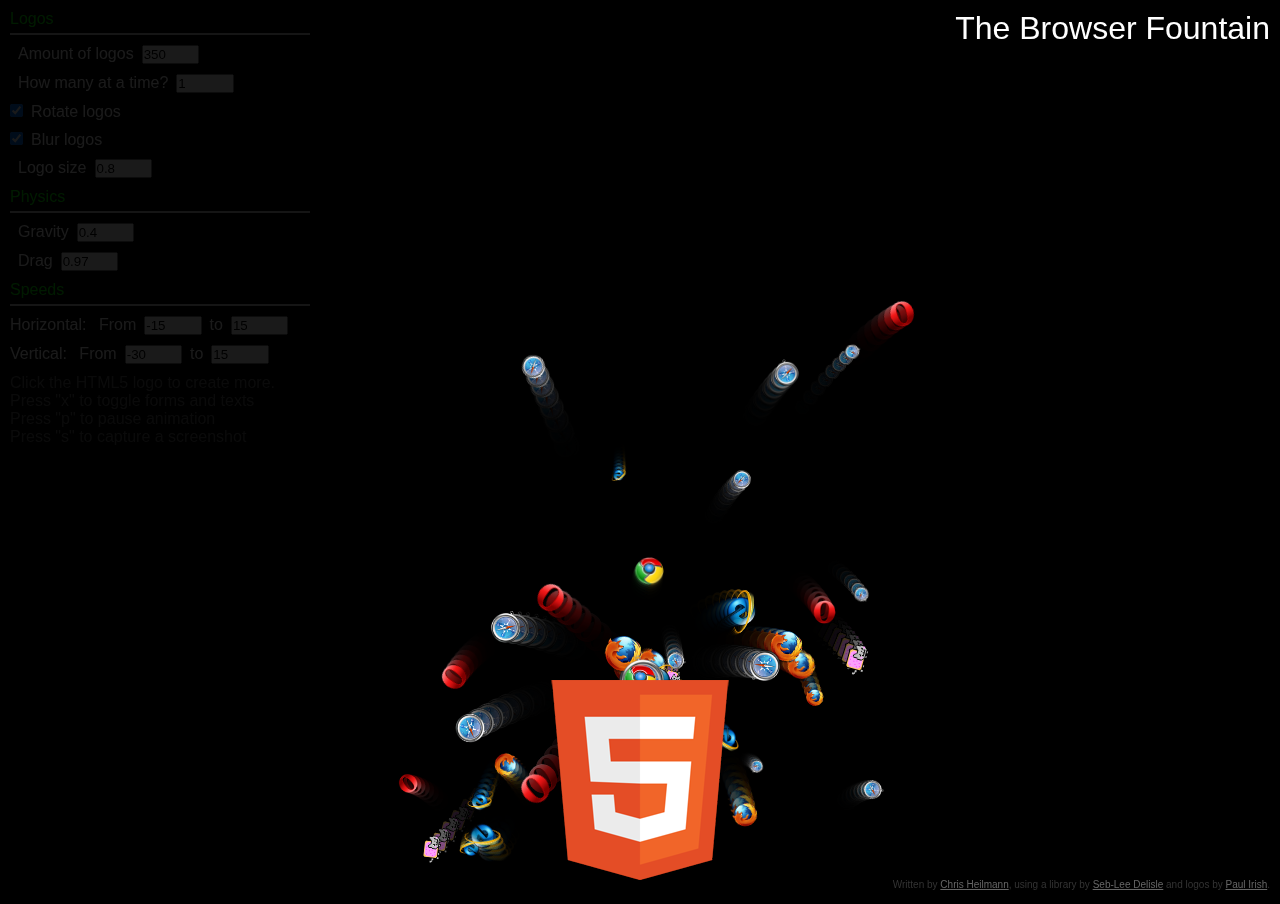
<file: browser-fountain_1314288268_demo_package/index.html>
<!DOCTYPE html>
<html lang="en">
<meta charset="utf-8">
<head>
<title>The browser fountain</title>
<link rel="stylesheet" href="css/browserfountain.css" type="text/css">
</head>
<body>
  <header><h1>The Browser Fountain</h1></header>
  <section></section>
  <canvas><figure><img src="img/browserfountain.jpg" alt="screenshot of the browser fountain in action"><figcaption>This is a demo showing off how easy it is to write particle systems with HTML5 canvas.</figcaption></figure></canvas>
  <footer>
      <p>Written by 
        <a href="http://twitter.com/codepo8">Chris Heilmann</a>, using a library by <a href="http://twitter.com/seb_ly">Seb-Lee Delisle</a> and logos by <a href="http://twitter.com/paul_irish">Paul Irish</a>.
      </p>
  </footer>
  <script src="js/ImageParticle.js"></script> 
  <script src="js/canvas2image.js"></script>
  <script src="js/browserfountain.js"></script>

</body>
</html>
</file>
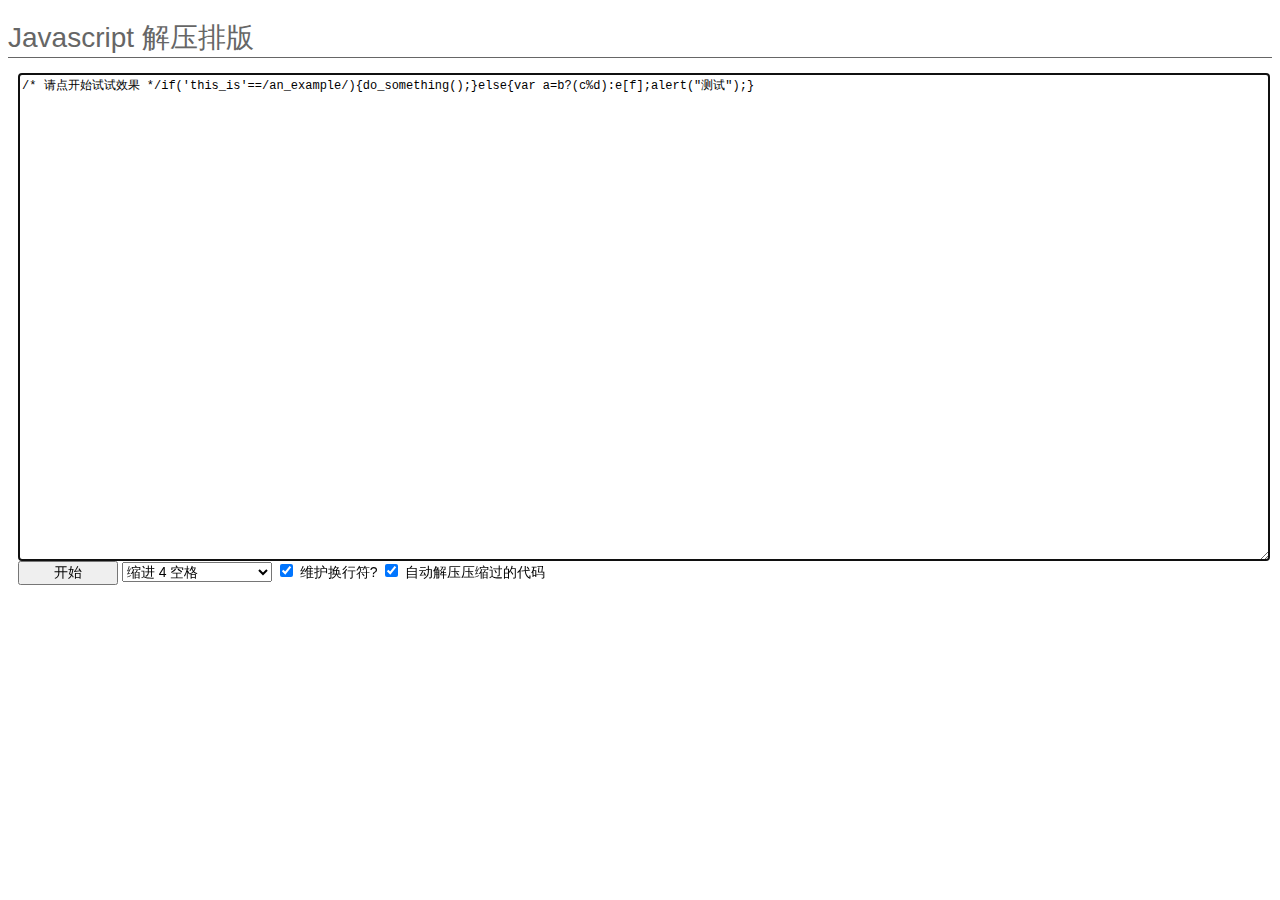
<file: JSBeautifier/index.htm>
﻿<!DOCTYPE HTML PUBLIC "-//W3C//DTD HTML 4.01 Transitional//EN" "http://www.w3c.org/TR/1999/REC-html401-19991224/loose.dtd">
<HTML lang=en 
xml:lang="en" xmlns="http://www.w3.org/1999/xhtml">
<head>
<TITLE>Javascript 解压排版</TITLE>
<META content="text/html; charset=utf-8" http-equiv=Content-Type>
<script type=text/javascript>
function add_onload_function(fn)
{
    var oe=window.onload;
    window.onload = function() { if (oe) oe(); fn(); }
}
add_onload_function(function() {
    var c = document.forms[0].content;
    c && c.setselectionRange && c.setselectionRange(0, 0);
    c && c.focus && c.focus();
});

function starts_with(str, what)
{
	return str.substr(0, what.length) === what;
}

function trim_leading_comments(str)
{
    // very basic. doesn't support /* ... */
    str = str.replace(/^(\s*\/\/[^\n]*\n)+/, '');
    str = str.replace(/^\s+/, '');
    return str;
}

function unpacker_filter(source)
{

	if (document.getElementById('detect-packers').checked) {

        stripped_source = trim_leading_comments(source);
        //alert(stripped_source);

		if (starts_with(stripped_source.toLowerCase().replace(/ +/g, ''), 'eval(function(p,a,c,k')) {
			try {
				eval('var unpacked_source = ' + stripped_source.substring(4) + ';')
				return unpacker_filter(unpacked_source);
			} catch (error) {
				source = '// jsbeautifier: unpacking failed\n' + source;
			}
		}
	}
	return source;

}


function do_js_beautify()
{
    document.getElementById('beautify').disabled = true;
    var js_source = document.getElementById('content').value.replace(/^\s+/, '');
    var indent_size = document.getElementById('tabsize').value;
    var indent_char = ' ';
    var preserve_newlines = document.getElementById('preserve-newlines').checked;

    if (indent_size == 1) {
        indent_char = '\t';
    }


    if (js_source && js_source[0] === '<') {
        document.getElementById('content').value = style_html(js_source, indent_size, indent_char, 80);
    } else {
        document.getElementById('content').value =
        js_beautify(unpacker_filter(js_source), {indent_size: indent_size, indent_char: indent_char, preserve_newlines:preserve_newlines});
    }

    document.getElementById('beautify').disabled = false;
    return false;
}
</script>
<script type=text/javascript src="beautify.js"></script>
<script type=text/javascript src="beautify-tests.js"></script>
<script type=text/javascript src="HTML-Beautify.js"></script>
<style type=text/css>
form {
	MARGIN: 0px 10px
}
textarea {
	BORDER-BOTTOM: #ccc 1px solid;
	BORDER-LEFT: #ccc 1px solid;
	PADDING-BOTTOM: 3px;
	PADDING-LEFT: 3px;
	WIDTH: 100%;
	PADDING-RIGHT: 3px;
	HEIGHT: 480px;
	BORDER-TOP: #ccc 1px solid;
	BORDER-RIGHT: #ccc 1px solid;
	PADDING-TOP: 3px
}
H1 {
	BORDER-BOTTOM: #666 1px solid;
	FONT-FAMILY: "trebuchet ms", arial, sans-serif;
	MARGIN-BOTTOM: 15px;
	COLOR: #666;
	FONT-SIZE: 28px;
	FONT-WEIGHT: normal
}
A {
	COLOR: #36d
}
select {
	WIDTH: 150px;
}
button {
	WIDTH: 100px;
	CURSOR: pointer
}
body {
	FONT-FAMILY: "myriad web", verdana, arial, helvetica, sans-serif;
	FONT-SIZE: 14px
}
label {
	FONT-FAMILY: "myriad web", verdana, arial, helvetica, sans-serif;
	FONT-SIZE: 14px
}
button {
	FONT-FAMILY: "myriad web", verdana, arial, helvetica, sans-serif;
	FONT-SIZE: 14px
}
select {
	FONT-FAMILY: "myriad web", verdana, arial, helvetica, sans-serif;
	FONT-SIZE: 14px
}
textarea {
	FONT-FAMILY: terminus, consolas, "lucida console", "courier new", courier, monospace;
	FONT-SIZE: 12px
}
PRE {
	FONT-FAMILY: terminus, consolas, "lucida console", "courier new", courier, monospace;
	FONT-SIZE: 12px
}
SPAN.code {
	FONT-FAMILY: terminus, consolas, "lucida console", "courier new", courier, monospace;
	FONT-SIZE: 12px
}
DIV#bottom {
	MARGIN: 20px;
	COLOR: #333
}
A#signature {
	POSITION: fixed;
	WIDTH: 15px;
	BOTTOM: 0px;
	DISPLAY: block;
	BACKGROUND: url(http://spicausis.lv/spic-sign-blog.png) no-repeat right bottom;
	HEIGHT: 21px;
	RIGHT: 0px
}
H2 {
	MARGIN-TOP: 14px;
	COLOR: #555;
	FONT-SIZE: 14px;
	TEXT-DECORATION: underline
}
P {
	LINE-HEIGHT: 150%;
	MARGIN: 0px;
	FONT-SIZE: 14px
}
DIV#footer {
	MARGIN: 20px 0px 0px;
	FONT-SIZE: 12px;
	BORDER-TOP: #ddd 1px solid;
	PADDING-TOP: 16px
}
</style>
</head>

<body>
<H1>Javascript 解压排版</H1>
<form method="post" action="?">
  <textarea id="content" rows="50" cols="30" name="content">/* 请点开始试试效果 */if('this_is'==/an_example/){do_something();}else{var a=b?(c%d):e[f];alert("测试");}</textarea>
  <br>
  <button id="beautify" onClick="return do_js_beautify()" type="submit">开始</button>
  <select id="tabsize" name="tabsize">
    <option value="1">缩进 1 TAB符号</option>
    <option value="2">缩进 2 空格</option>
    <option value="2">缩进 3 空格</option>
    <option value="4" selected>缩进 4 空格</option>
    <option value="8">缩进 8 空格</option>
  </select>
  <input id="preserve-newlines" checked type="checkbox">
  <label for="preserve-newlines"> 维护换行符?</label>
  <input id="detect-packers" checked type="checkbox">
  <label for="detect-packers"> 自动解压压缩过的代码</label>
</form>
</body>
</HTML>
</file>
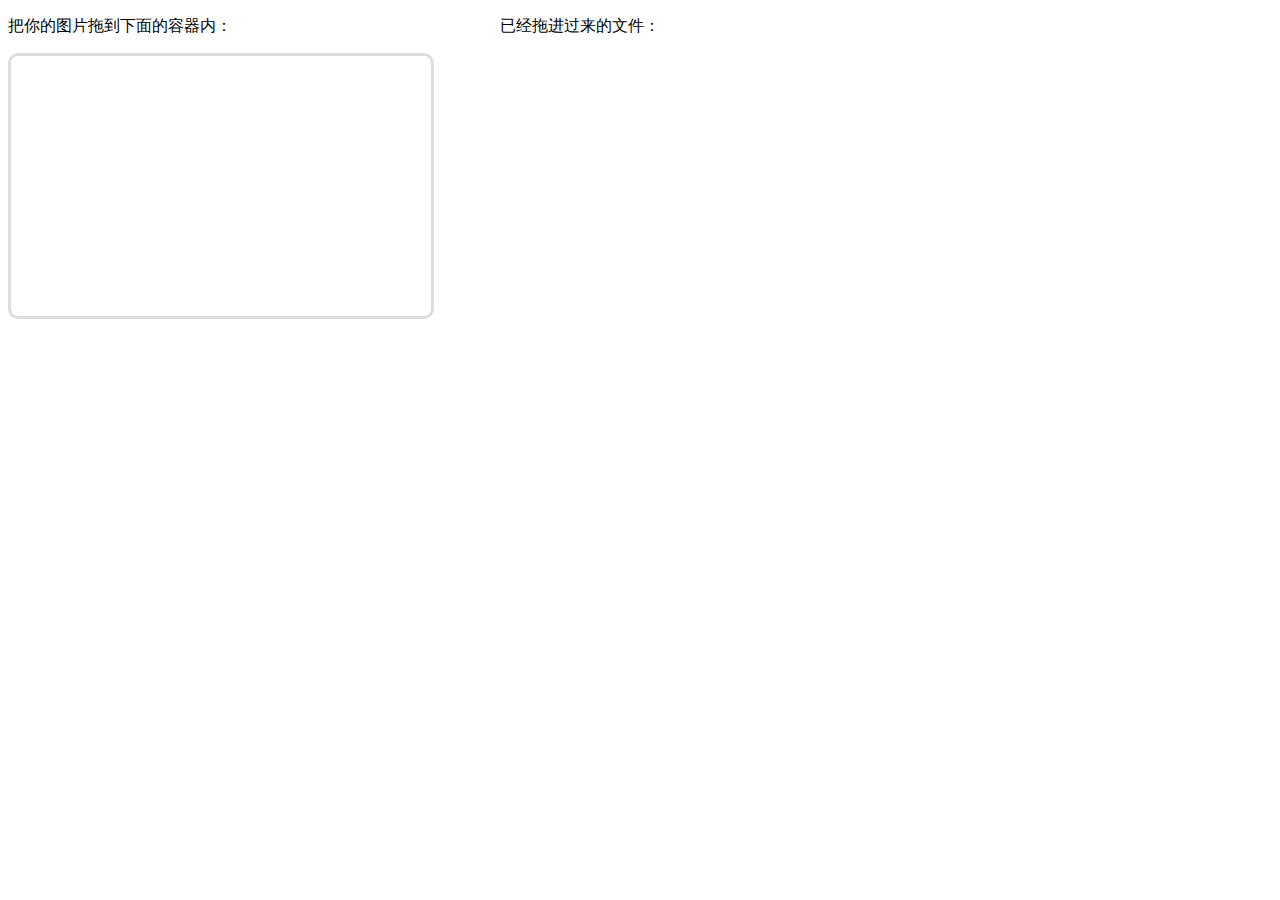
<file: drag-and-drop-files.html>
<!DOCTYPE HTML>
<html>
<head>
	<meta charset="utf-8">
    <title>HTML5 浏览器拖放 | HTML5 Drag and drop</title>
    <style>
		#section{font-family: "Georgia", "微软雅黑", "华文中宋";}
        .container{display:inline-block;min-height:200px;min-width:360px;color:#f30;padding:30px;border:3px solid #ddd;-moz-border-radius:10px;-webkit-border-radius:10px;border-radius:10px;}
		.preview{max-width:360px;}
		#files-list{position:absolute;top:0;left:500px;}
		#list{width:460px;}
		#list .preview{max-width:250px;}
		#list p{color:#888;font-size:12px;}
		#list .green{color:#09c;}
    </style>
</head>
<body>

    <div id="section">
        <p>把你的图片拖到下面的容器内：</p>
        <div id="container" class="container">
            
        </div>
		<div id ="files-list">
			<p>已经拖进过来的文件：</p>
			<ul id="list"></ul>
		</div>
    </div>

	<script>
	
	if (window.FileReader) {

		var list = document.getElementById('list'),
			cnt = document.getElementById('container');

		// 判断是否图片
		function isImage(type) {
			switch (type) {
			case 'image/jpeg':
			case 'image/png':
			case 'image/gif':
			case 'image/bmp':
			case 'image/jpg':
				return true;
			default:
				return false;
			}
		}

		// 处理拖放文件列表
		function handleFileSelect(evt) {
			evt.stopPropagation();
			evt.preventDefault();

			var files = evt.dataTransfer.files;

			for (var i = 0, f; f = files[i]; i++) {

				var t = f.type ? f.type : 'n/a',
					reader = new FileReader(),
					looks = function (f, img) {
						list.innerHTML += '<li><strong>' + f.name + '</strong> (' + t +
							') - ' + f.size + ' bytes<p>' + img + '</p></li>';
						cnt.innerHTML = img;
					},
					isImg = isImage(t),
					img;

				// 处理得到的图片
				if (isImg) {
					reader.onload = (function (theFile) {
						return function (e) {
							img = '<img class="preview" src="' + e.target.result + '" title="' + theFile.name + '"/>';
							looks(theFile, img);
						};
					})(f)
					reader.readAsDataURL(f);
				} else {
					img = '"o((>ω< ))o"，你传进来的不是图片！！';
					looks(f, img);
				}

			}

		}
		
		// 处理插入拖出效果
		function handleDragEnter(evt){ this.setAttribute('style', 'border-style:dashed;'); }
		function handleDragLeave(evt){ this.setAttribute('style', ''); }

		// 处理文件拖入事件，防止浏览器默认事件带来的重定向
		function handleDragOver(evt) {
			evt.stopPropagation();
			evt.preventDefault();
		}
		
		cnt.addEventListener('dragenter', handleDragEnter, false);
		cnt.addEventListener('dragover', handleDragOver, false);
		cnt.addEventListener('drop', handleFileSelect, false);
		cnt.addEventListener('dragleave', handleDragLeave, false);
		
	} else {
		document.getElementById('section').innerHTML = '你的浏览器不支持啊，同学';
	}
	
	</script>
    
</body>
</html>
</file>
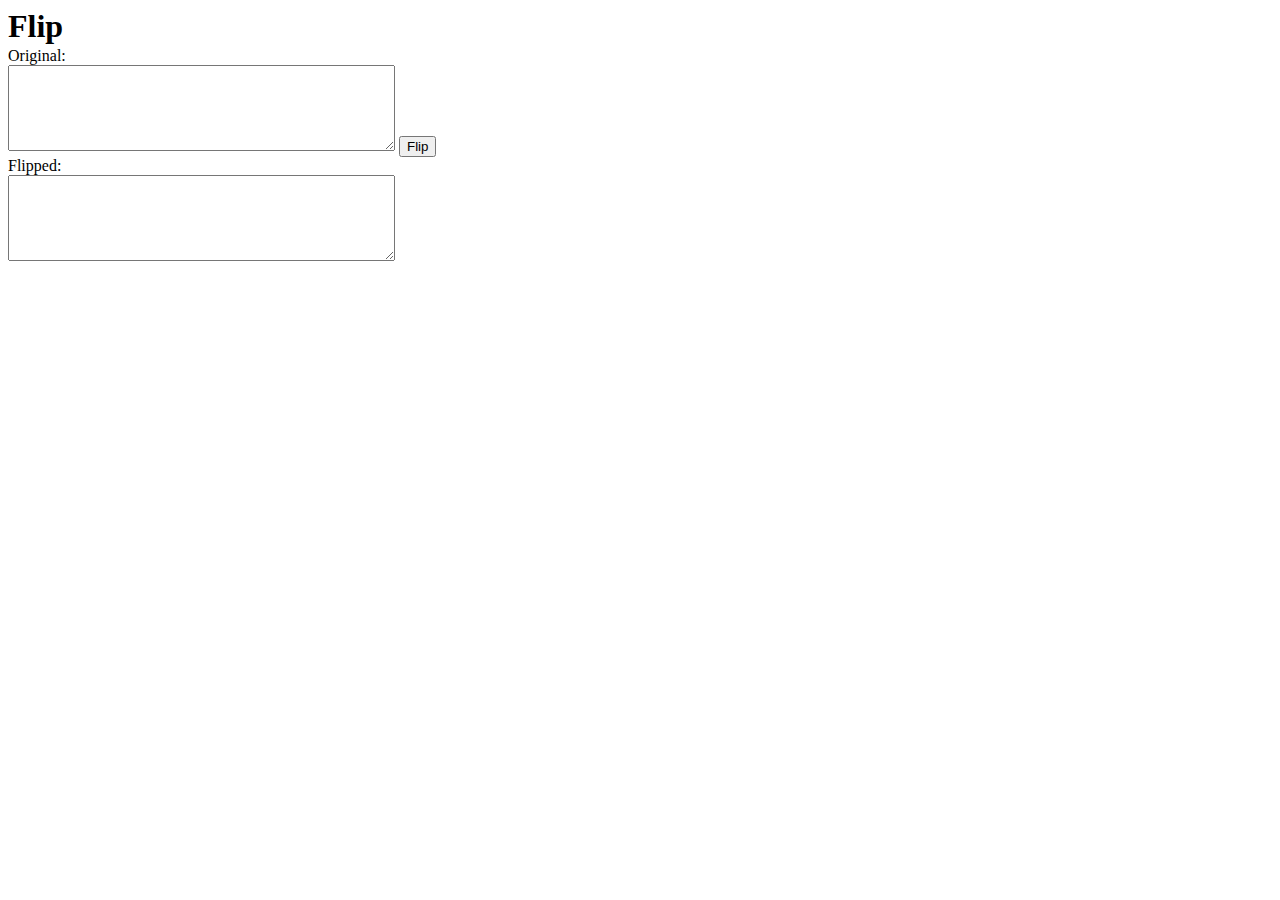
<file: flip.htm>
<html><head>
<title>Flip</title>
<style type="text/css">
textarea { font-family: "Arial Unicode MS", Batang }
h1 { margin-bottom: 2px;}
</style>
<script>
function flip() {
 var result = flipString(document.f.original.value.toLowerCase());
 document.f.flipped.value = result;
}

function flipString(aString) {
 var last = aString.length - 1;
 //Thanks to Brook Monroe for the suggestion to use Array.join
 var result = new Array(aString.length)
 for (var i = last; i >= 0; --i) {
  var c = aString.charAt(i)
  var r = flipTable[c]
  result[last - i] = r ? r : c
 }
 return result.join('')
}

var flipTable = {
a : '\u0250',
b : 'q',
c : '\u0254', //open o -- from pne
d : 'p',
e : '\u01DD',
f : '\u025F', //from pne
g : '\u0183',
h : '\u0265',
i : '\u0131', //from pne
j : '\u027E',
k : '\u029E',
//l : '\u0283',
m : '\u026F',
n : 'u',
r : '\u0279',
t : '\u0287',
v : '\u028C',
w : '\u028D',
y : '\u028E',
'.' : '\u02D9',
'[' : ']',
'(' : ')',
'{' : '}',
'?' : '\u00BF', //from pne
'!' : '\u00A1',
"\'" : ',',
'<' : '>',
'_' : '\u203E',
'\u203F' : '\u2040',
'\u2045' : '\u2046',
'\u2234' : '\u2235',
'\r' : '\n' //thank you, Yeeliberto
}

for (i in flipTable) {
  flipTable[flipTable[i]] = i
}
</script></head><body>
<h1>Flip</h1>
<form name="f">Original:
<br>
<textarea rows="5" cols="50" name="original" onkeyup="flip()"></textarea> <input value="Flip" onclick="flip()" type="button">

<br>
Flipped:
<br>
<textarea rows="5" cols="50" name="flipped"></textarea>
</form>

</body></html>
</file>
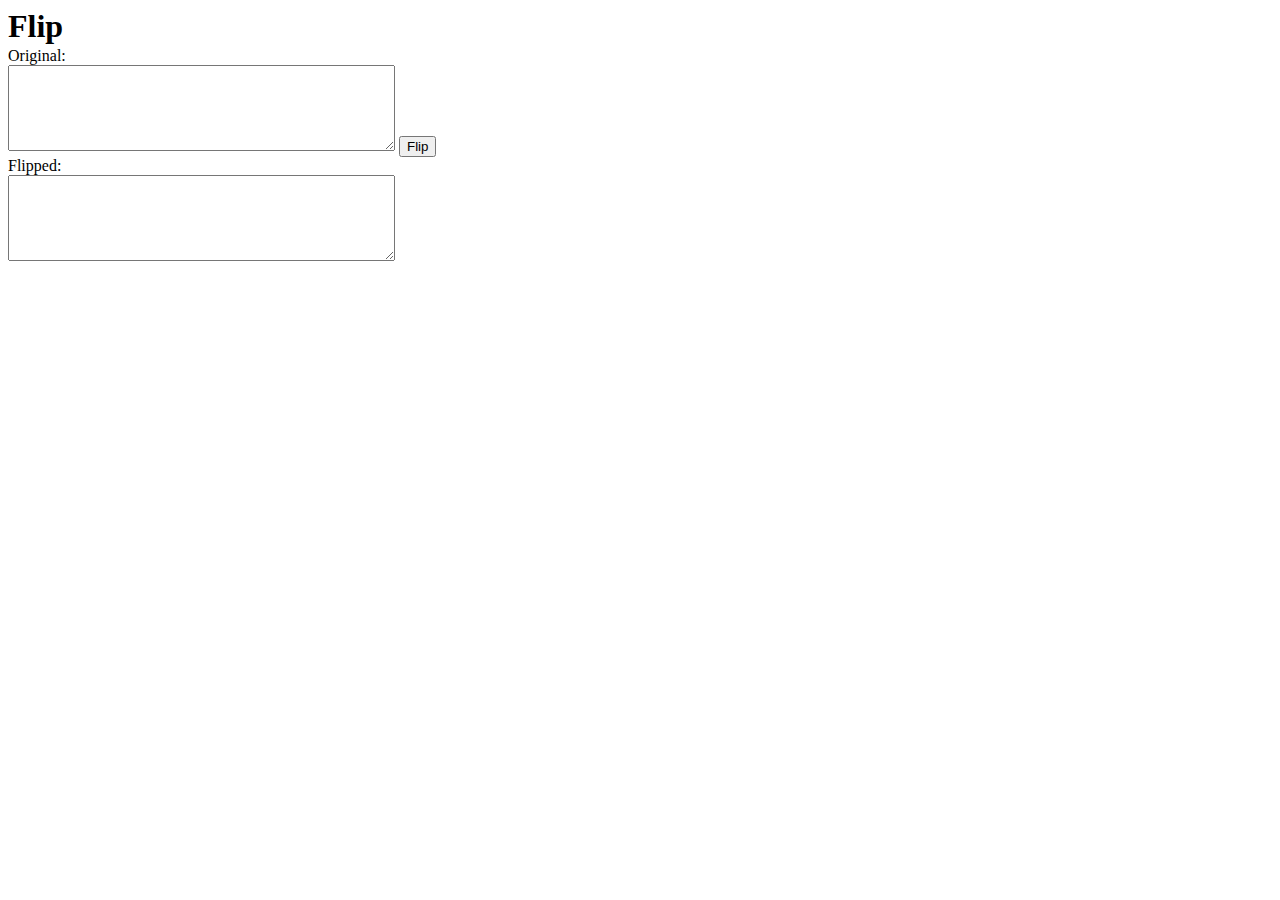
<file: flip.html>
﻿<html><head>
<title>Flip</title>
<style type="text/css">
textarea { font-family: "Arial Unicode MS", Batang }
h1 { margin-bottom: 2px;}
</style>
<script>
function flip() {
 var result = flipString(document.f.original.value.toLowerCase());
 document.f.flipped.value = result;
}

function flipString(aString) {
 var last = aString.length - 1;
 //Thanks to Brook Monroe for the suggestion to use Array.join
 var result = new Array(aString.length)
 for (var i = last; i >= 0; --i) {
  var c = aString.charAt(i)
  var r = flipTable[c]
  result[last - i] = r ? r : c
 }
 return result.join('')
}

var flipTable = {
a : '\u0250',
b : 'q',
c : '\u0254', //open o -- from pne
d : 'p',
e : '\u01DD',
f : '\u025F', //from pne
g : '\u0183',
h : '\u0265',
i : '\u0131', //from pne
j : '\u027E',
k : '\u029E',
//l : '\u0283',
m : '\u026F',
n : 'u',
r : '\u0279',
t : '\u0287',
v : '\u028C',
w : '\u028D',
y : '\u028E',
'.' : '\u02D9',
'[' : ']',
'(' : ')',
'{' : '}',
'?' : '\u00BF', //from pne
'!' : '\u00A1',
"\'" : ',',
'<' : '>',
'_' : '\u203E',
'\u203F' : '\u2040',
'\u2045' : '\u2046',
'\u2234' : '\u2235',
'\r' : '\n' //thank you, Yeeliberto
}

for (i in flipTable) {
  flipTable[flipTable[i]] = i
}
</script></head><body>
<h1>Flip</h1>
<form name="f">Original:
<br>
<textarea rows="5" cols="50" name="original" onkeyup="flip()"></textarea> <input value="Flip" onclick="flip()" type="button">

<br>
Flipped:
<br>
<textarea rows="5" cols="50" name="flipped"></textarea>
</form>

</body></html>
</file>
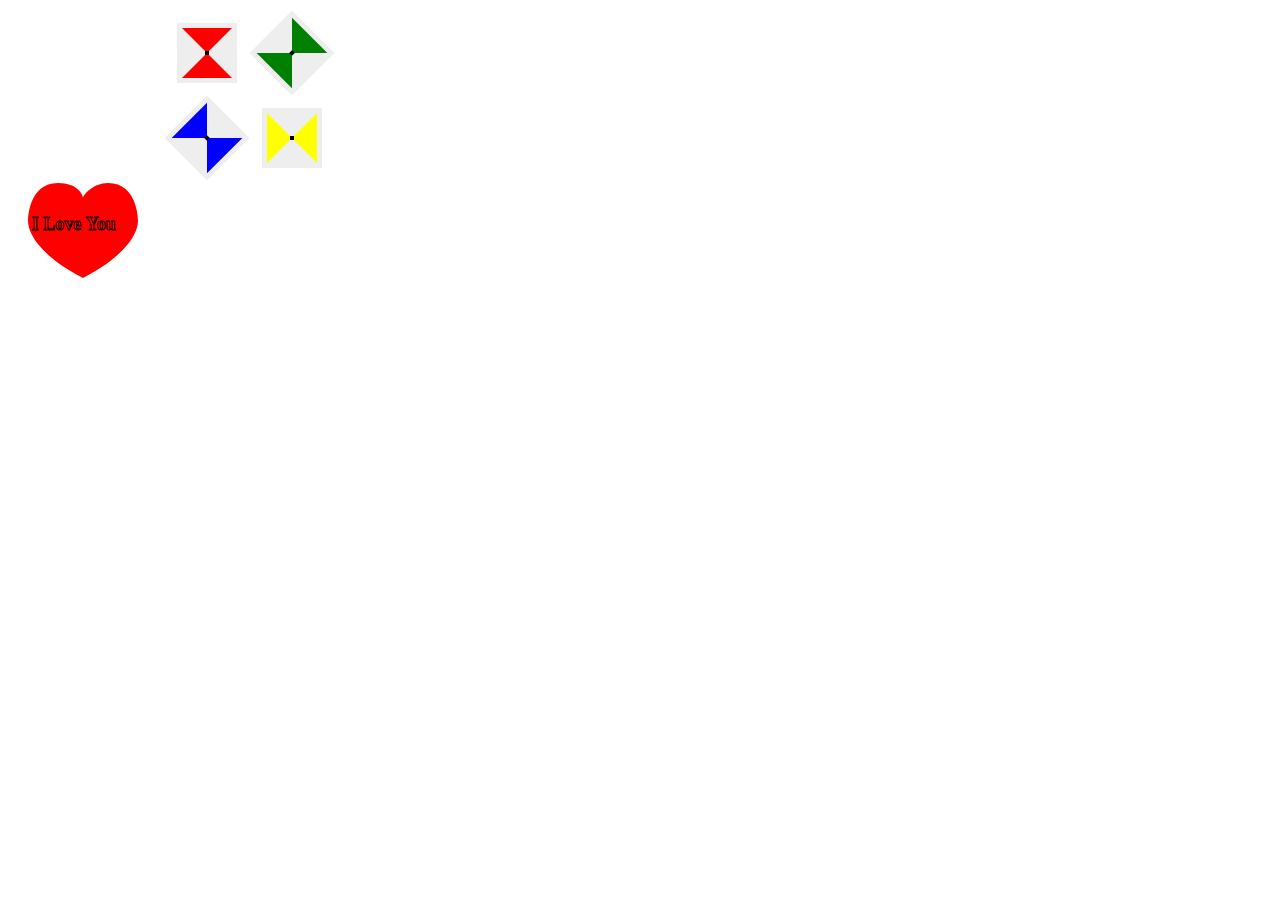
<file: heart.htm>
﻿<canvas id="tutorial" width="150" height="150"></canvas>
<script>
function drawShape(){
  var canvas = document.getElementById('tutorial');
  if (canvas.getContext){
    var ctx = canvas.getContext('2d');
    ctx.beginPath();
    ctx.moveTo(75,40);
    ctx.bezierCurveTo(75,37,70,25,50,25);
    ctx.bezierCurveTo(20,25,20,62.5,20,62.5);
    ctx.bezierCurveTo(20,80,40,102,75,120);
    ctx.bezierCurveTo(110,102,130,80,130,62.5);
    ctx.bezierCurveTo(130,62.5,130,25,100,25);
    ctx.bezierCurveTo(85,25,75,37,75,40);
    ctx.fillStyle= '#f00';
    ctx.fill();
    ctx.fillStyle= '#00f';
    ctx.font= 'bold 18px 宋体';
    ctx.strokeText('V Ybir Lbh'.replace(/[a-zA-Z]/g,function(c){return String.fromCharCode((c<="Z"?90:122)>=(c=c.charCodeAt(0)+13)?c:c-26);}), 24, 72);
  } else {
    document.write('该浏览器不支持，请更换其他浏览器，比如FF');
  }
}
drawShape();
</script>


<html>
  <head>
   <script type="application/javascript">
 function drawBowtie(ctx, fillStyle) {
 
   ctx.fillStyle = "rgba(200,200,200,0.3)";
   ctx.fillRect(-30, -30, 60, 60);
 
   ctx.fillStyle = fillStyle;
   ctx.globalAlpha = 1.0;
   ctx.beginPath();
   ctx.moveTo(25, 25);
   ctx.lineTo(-25, -25);
   ctx.lineTo(25, -25);
   ctx.lineTo(-25, 25);
   ctx.closePath();
   ctx.fill();
 }
 
 function dot(ctx) {
   ctx.save();
   ctx.fillStyle = "black";
   ctx.fillRect(-2, -2, 4, 4);
   ctx.restore();
 }
 
 function draw() {
   var canvas = document.getElementById("canvas");
   var ctx = canvas.getContext("2d");

   // note that all other translates are relative to this
   // one
   ctx.translate(45, 45);

   ctx.save();
   //ctx.translate(0, 0); // unnecessary
   drawBowtie(ctx, "red");
   dot(ctx);
   ctx.restore();
 
   ctx.save();
   ctx.translate(85, 0);
   ctx.rotate(45 * Math.PI / 180);
   drawBowtie(ctx, "green");
   dot(ctx);
   ctx.restore();
 
   ctx.save();
   ctx.translate(0, 85);
   ctx.rotate(135 * Math.PI / 180);
   drawBowtie(ctx, "blue");
   dot(ctx);
   ctx.restore();
 
   ctx.save();
   ctx.translate(85, 85);
   ctx.rotate(90 * Math.PI / 180);
   drawBowtie(ctx, "yellow");
   dot(ctx);
   ctx.restore();
 }
    </script>
  </head>
  <body onload="draw()">
    <canvas id="canvas" width="300" height="300"></canvas>
  </body>
 </html>
</file>
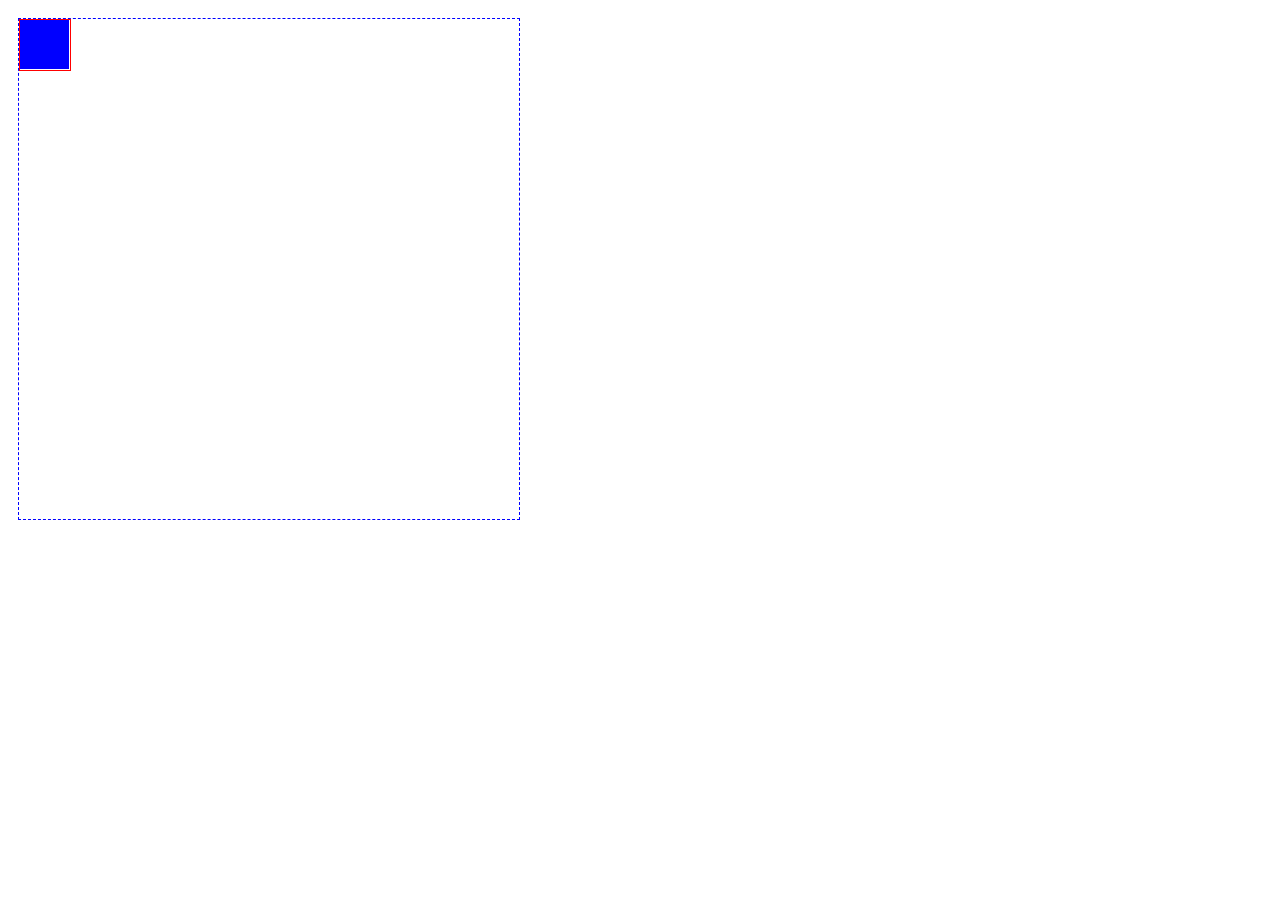
<file: jQueryDrag.html>
<!DOCTYPE html PUBLIC "-//W3C//DTD XHTML 1.0 Transitional//EN" "http://www.w3.org/TR/xhtml1/DTD/xhtml1-transitional.dtd">
<html xmlns="http://www.w3.org/1999/xhtml">
<head>
<meta http-equiv="Content-Type" content="text/html; charset=utf-8"/>
<title></title>
<meta name="keywords" content="Javascript自由拖拽类" />
<script type="text/javascript" src="jquery-1.4.2.min.js"></script>

<script type="text/javascript">
   (function($)
	{
		$.extend({
			//获取鼠标当前坐标
			mouseCoords:function(ev){
				if(ev.pageX || ev.pageY){
					return {x:ev.pageX, y:ev.pageY};
				}
				return {
					x:ev.clientX + document.body.scrollLeft - document.body.clientLeft,
					y:ev.clientY + document.body.scrollTop  - document.body.clientTop
				};
			},
			//获取样式值
			getStyle:function(obj,styleName)
			{
				return obj.currentStyle ? obj.currentStyle[styleName] : document.defaultView.getComputedStyle(obj,null)[styleName];
//				return obj.currentStyle ? obj.currentStyle[styleName] : document.defaultView.getComputedStyle(obj,null).getPropertyValue(styleName);
			}
		});		

		// 元素拖拽插件
		$.fn.dragDrop = function(options)
		{
			var opts = $.extend({},$.fn.dragDrop.defaults,options);

			return this.each(function(){

				//是否正在拖动
				var bDraging = false;   
				//移动的元素
				var moveEle = $(this);
				//点击哪个元素，以触发移动。
				//该元素需要是被移动元素的子元素（比如标题等）
				var focuEle = opts.focuEle ? $(opts.focuEle,moveEle) : moveEle ;
				if(!focuEle || focuEle.length<=0)
				{
					alert('focuEle is not found! the element must be a child of '+this.id);
					return false;
				}				
				// initDiffX|Y : 初始时，鼠标与被移动元素原点的距离
				// moveX|Y : 移动时，被移动元素定位位置 (新鼠标位置与initDiffX|Y的差值)
				// 如果定义了移动中的回调函数，该对象将以参数传入回调函数。
				var dragParams = {initDiffX:'',initDiffY:'',moveX:'',moveY:''};  

				//被移动元素，需要设置定位样式，否则拖拽效果将无效。
				moveEle.css({'position':'absolute','left':'0','top':'0'});
				
				//点击时，记录鼠标位置
				//DOM写法： getElementById('***').onmousedown= function(event);
				focuEle.bind('mousedown',function(e){				
					//标记开始移动
					bDraging = true;
					//改变鼠标形状
					moveEle.css({'cursor':'move'});
					//捕获事件。（该用法，还有个好处，就是防止移动太快导致鼠标跑出被移动元素之外）
					if(moveEle.get(0).setCapture)
					{  
						moveEle.get(0).setCapture();  
					} 
					//（实际上是鼠标当前位置相对于被移动元素原点的距离）
					// DOM写法：(ev.clientX + document.body.scrollLeft - document.body.clientLeft) - document.getElementById('***').style.left;
					dragParams.initDiffX = $.mouseCoords(e).x - moveEle.position().left;
					dragParams.initDiffY = $.mouseCoords(e).y - moveEle.position().top;
				});

				//移动过程
				focuEle.bind('mousemove',function(e){
					if(bDraging)
					{	
						//被移动元素的新位置，实际上鼠标当前位置与原位置之差
						//实际上，被移动元素的新位置，也可以直接是鼠标位置，这也能体现拖拽，但是元素的位置就不会精确。
						dragParams.moveX = $.mouseCoords(e).x - dragParams.initDiffX;
						dragParams.moveY = $.mouseCoords(e).y - dragParams.initDiffY;

						//是否限定在某个区域中移动.
						//fixarea格式: [x轴最小值,x轴最大值,y轴最小值,y轴最大值]
						if(opts.fixarea)
						{
							if(dragParams.moveX<opts.fixarea[0])
							{
								dragParams.moveX=opts.fixarea[0]
							}
							if(dragParams.moveX>opts.fixarea[1])
							{
								dragParams.moveX=opts.fixarea[1]
							}

							if(dragParams.moveY<opts.fixarea[2])
							{
								dragParams.moveY=opts.fixarea[2]
							}
							if(dragParams.moveY>opts.fixarea[3])
							{
								dragParams.moveY=opts.fixarea[3]
							}
						}
						
						//移动方向：可以是不限定、垂直、水平。
						if(opts.dragDirection=='all')
						{
							//DOM写法： document.getElementById('***').style.left = '***px'; 
							moveEle.css({'left':dragParams.moveX,'top':dragParams.moveY});
						}
						else if (opts.dragDirection=='vertical')
						{
							moveEle.css({'top':dragParams.moveY});
						}
						else if(opts.dragDirection=='horizontal')
						{
							moveEle.css({'left':dragParams.moveX});
						}

						//如果有回调
						if(opts.callback)
						{
							//将dragParams作为参数传递
							opts.callback.call(opts.callback,dragParams);
						}
					}
				});

				//鼠标弹起时，标记为取消移动
				focuEle.bind('mouseup',function(e){
					bDraging=false;
					moveEle.css({'cursor':'default'});
					if(moveEle.get(0).releaseCapture)
					{
						moveEle.get(0).releaseCapture();
					}
				});
			});
		};

		//默认配置
		$.fn.dragDrop.defaults = 
		{
			focuEle:null,			//点击哪个元素开始拖动,可为空。不为空时，需要为被拖动元素的子元素。
			callback:null,			//拖动时触发的回调。
			dragDirection:'all',    //拖动方向：['all','vertical','horizontal']
			fixarea:null			//限制在哪个区域拖动,以数组形式提供[minX,maxX,minY,maxY]
		};

	})(jQuery);   


	// test 
   $(function(){
		//限定区域，有回调函数。
		$('#dragDiv').dragDrop({fixarea:[0,$('#dragContainer').width()-50,0,$('#dragContainer').height()-50],callback:function(params){
				$('#span1').text('X:'+params.moveX+' Y:'+params.moveY);
		}});
		//默认设置
		$('#dragDiv1').dragDrop();
   });
</script>

</head>
<body>
	<div id="dragContainer" style="position:relative;left:10px;top:10px;border:1px dashed blue;width:500px;height:500px;">

      <div id="dragDiv" style="background-color:blue;height:50px;width:50px;">
	  </div>
      <div id="dragDiv1" style="border:1px solid red;height:50px;width:50px;">
	  </div>

	</div>

	  <span id="span1"></span>
</body>
</html>
</file>
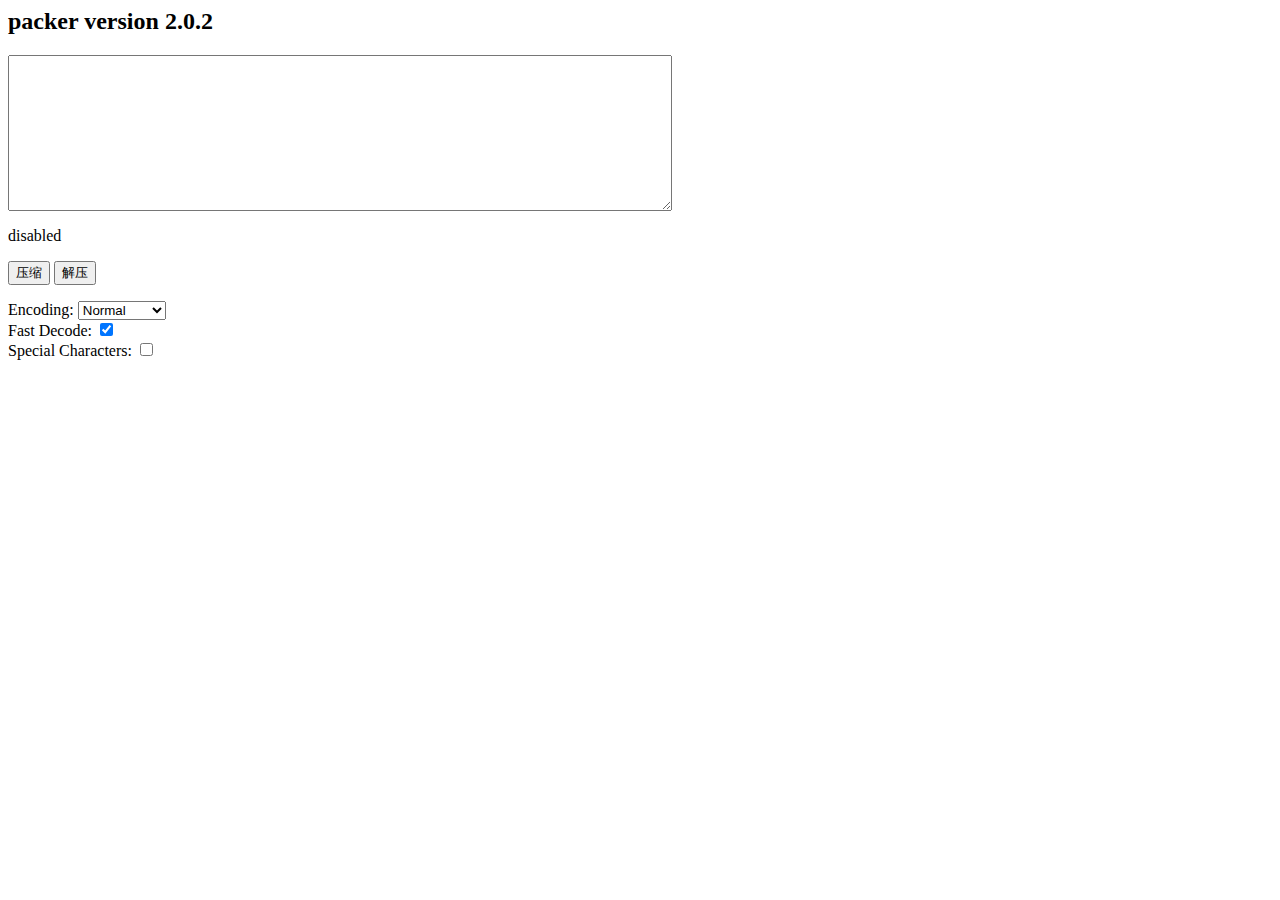
<file: jspacker.htm>
<html xmlns="http://www.w3.org/1999/xhtml" xml:lang="en"> 
<head> 
<meta http-equiv="Content-Type" content="text/html; charset=UTF-8" /> 
<title>全文检索博客 | JavaScript压缩-解压</title> 
<title>/packer/</title> 
<meta name="description" content="a javascript compressor/obfuscator"/> 
<script language="javascript"> 
function ICommon(that){if(that!=null){that.inherit=Common.prototype.inherit;that.specialize=Common.prototype.specialize}return that};ICommon.specialize=function(p,c){if(!p)p={};if(!c)c=p.constructor;if(c=={}.constructor)c=new Function("this.inherit()");c.valueOf=new Function("return this");c.valueOf.prototype=new this.valueOf;c.valueOf.prototype.specialize(p);c.prototype=new c.valueOf;c.valueOf.prototype.constructor=c.prototype.constructor=c;c.ancestor=this;c.specialize=arguments.callee;c.ancestorOf=this.ancestorOf;return c};ICommon.valueOf=new Function("return this");ICommon.valueOf.prototype={constructor:ICommon,inherit:function(){return arguments.callee.caller.ancestor.apply(this,arguments)},specialize:function(that){if(this==this.constructor.prototype&&this.constructor.specialize){return this.constructor.valueOf.prototype.specialize(that)}for(var i in that){switch(i){case"constructor":case"toString":case"valueOf":continue}if(typeof that[i]=="function"&&that[i]!=this[i]){that[i].ancestor=this[i]}this[i]=that[i]}if(that.toString!=this.toString&&that.toString!={}.toString){that.toString.ancestor=this.toString;this.toString=that.toString}return this}};function Common(){};this.Common=ICommon.specialize({constructor:Common,toString:function(){return"[common "+(this.constructor.className||"Object")+"]"},instanceOf:function(klass){return this.constructor==klass||klass.ancestorOf(this.constructor)}});Common.className="Common";Common.ancestor=null;Common.ancestorOf=function(klass){while(klass&&klass.ancestor!=this)klass=klass.ancestor;return Boolean(klass)};Common.valueOf.ancestor=ICommon;function ParseMaster(){var E=0,R=1,L=2;var G=/\(/g,S=/\$\d/,I=/^\$\d+$/,T=/(['"])\1\+(.*)\+\1\1$/,ES=/\\./g,Q=/'/,DE=/\x01[^\x01]*\x01/g;var self=this;this.add=function(e,r){if(!r)r="";var l=(_14(String(e)).match(G)||"").length+1;if(S.test(r)){if(I.test(r)){r=parseInt(r.slice(1))-1}else{var i=l;var q=Q.test(_14(r))?'"':"'";while(i)r=r.split("$"+i--).join(q+"+a[o+"+i+"]+"+q);r=new Function("a,o","return"+q+r.replace(T,"$1")+q)}}_33(e||"/^$/",r,l)};this.exec=function(s){_3.length=0;return _30(_5(s,this.escapeChar).replace(new RegExp(_1,this.ignoreCase?"gi":"g"),_31),this.escapeChar).replace(DE,"")};this.reset=function(){_1.length=0};var _3=[];var _1=[];var _32=function(){return"("+String(this[E]).slice(1,-1)+")"};_1.toString=function(){return this.join("|")};function _33(){arguments.toString=_32;_1[_1.length]=arguments}function _31(){if(!arguments[0])return"";var i=1,j=0,p;while(p=_1[j++]){if(arguments[i]){var r=p[R];switch(typeof r){case"function":return r(arguments,i);case"number":return arguments[r+i]}var d=(arguments[i].indexOf(self.escapeChar)==-1)?"":"\x01"+arguments[i]+"\x01";return d+r}else i+=p[L]}};function _5(s,e){return e?s.replace(new RegExp("\\"+e+"(.)","g"),function(m,c){_3[_3.length]=c;return e}):s};function _30(s,e){var i=0;return e?s.replace(new RegExp("\\"+e,"g"),function(){return e+(_3[i++]||"")}):s};function _14(s){return s.replace(ES,"")}};ParseMaster.prototype={constructor:ParseMaster,ignoreCase:false,escapeChar:""};if(/MSIE 5.0/.test(navigator.userAgent))new function(){var ap=function(f,o,a){f.apply(o,a)};if(''.replace(/^/,String)){var _28=String.prototype.replace;var _29=function(e,r){var m,n="",s=this;while(s&&(m=e.exec(s))){n+=s.slice(0,m.index)+ap(r,this,m);s=s.slice(m.lastIndex)}return n+s};String.prototype.replace=function(e,r){this.replace=(typeof r=="function")?_29:_28;return this.replace(e,r)}}if(!Function.apply){var APPLY="apply-"+Number(new Date);ap=function(f,o,a){var r;o[APPLY]=f;switch(a.length){case 0:r=o[APPLY]();break;case 1:r=o[APPLY](a[0]);break;case 2:r=o[APPLY](a[0],a[1]);break;case 3:r=o[APPLY](a[0],a[1],a[2]);break;case 4:r=o[APPLY](a[0],a[1],a[2],a[3]);break;default:var aa=[],i=a.length-1;do aa[i]="a["+i+"]";while(i--);eval("r=o[APPLY]("+aa+")")}delete o[APPLY];return r};if(typeof ICommon=="function")ICommon.valueOf.prototype.inherit=function(){return ap(arguments.callee.caller.ancestor,this,arguments)}}if(![].push)Array.prototype.push=function(){for(var i=0;i<arguments.length;i++){this[this.length]=arguments[i]}return this.length};if(![].pop)Array.prototype.pop=function(){var i=this[this.length-1];this.length--;return i}};function pack(_7,_0,_2,_8){var I="$1";_7+="\n";_0=Math.min(parseInt(_0),95);function _15(s){var i,p;for(i=0;(p=_6[i]);i++){s=p(s)}return s};var _25=function(p,a,c,k,e,d){while(c--)if(k[c])p=p.replace(new RegExp('\\b'+e(c)+'\\b','g'),k[c]);return p};var _26=function(){if(!''.replace(/^/,String)){while(c--)d[e(c)]=k[c]||e(c);k=[function(e){return d[e]}];e=function(){return'\\w+'};c=1}};var _6=[];function _4(p){_6[_6.length]=p};function _18(s){var p=new ParseMaster;p.escapeChar="\\";p.add(/'[^'\n\r]*'/,I);p.add(/"[^"\n\r]*"/,I);p.add(/\/\/[^\n\r]*[\n\r]/," ");p.add(/\/\*[^*]*\*+([^\/][^*]*\*+)*\//," ");p.add(/\s+(\/[^\/\n\r\*][^\/\n\r]*\/g?i?)/,"$2");p.add(/[^\w\x24\/'"*)\?:]\/[^\/\n\r\*][^\/\n\r]*\/g?i?/,I);if(_8)p.add(/;;;[^\n\r]+[\n\r]/);p.add(/\(;;\)/,I);p.add(/;+\s*([};])/,"$2");s=p.exec(s);p.add(/(\b|\x24)\s+(\b|\x24)/,"$2 $3");p.add(/([+\-])\s+([+\-])/,"$2 $3");p.add(/\s+/,"");return p.exec(s)};function _17(s){var p=new ParseMaster;p.add(/((\x24+)([a-zA-Z_]+))(\d*)/,function(m,o){var l=m[o+2].length;var s=l-Math.max(l-m[o+3].length,0);return m[o+1].substr(s,l)+m[o+4]});var r=/\b_[A-Za-z\d]\w*/;var k=_13(s,_9(r),_21);var e=k.e;p.add(r,function(m,o){return e[m[o]]});return p.exec(s)};function _16(s){if(_0>62)s=_20(s);var p=new ParseMaster;var e=_12(_0);var r=(_0>62)?/\w\w+/ :/\w+/;k=_13(s,_9(r),e);var e=k.e;p.add(r,function(m,o){return e[m[o]]});return s&&_27(p.exec(s),k)};function _13(s,r,e){var a=s.match(r);var so=[];var en={};var pr={};if(a){var u=[];var p={};var v={};var c={};var i=a.length,j=0,w;do{w="$"+a[--i];if(!c[w]){c[w]=0;u[j]=w;p["$"+(v[j]=e(j))]=j++}c[w]++}while(i);i=u.length;do{w=u[--i];if(p[w]!=null){so[p[w]]=w.slice(1);pr[p[w]]=true;c[w]=0}}while(i);u.sort(function(m1,m2){return c[m2]-c[m1]});j=0;do{if(so[i]==null)so[i]=u[j++].slice(1);en[so[i]]=v[i]}while(++i<u.length)}return{s:so,e:en,p:pr}};function _27(p,k){var E=_10("e\\(c\\)","g");p="'"+_5(p)+"'";var a=Math.min(k.s.length,_0)||1;var c=k.s.length;for(var i in k.p)k.s[i]="";k="'"+k.s.join("|")+"'.split('|')";var e=_0>62?_11:_12(a);e=String(e).replace(/_0/g,"a").replace(/arguments\.callee/g,"e");var i="c"+(a>10?".toString(a)":"");if(_2){var d=_19(_26);if(_0>62)d=d.replace(/\\\\w/g,"[\\xa1-\\xff]");else if(a<36)d=d.replace(E,i);if(!c)d=d.replace(_10("(c)\\s*=\\s*1"),"$1=0")}var u=String(_25);if(_2){u=u.replace(/\{/,"{"+d+";")}u=u.replace(/"/g,"'");if(_0>62){u=u.replace(/'\\\\b'\s*\+|\+\s*'\\\\b'/g,"")}if(a>36||_0>62||_2){u=u.replace(/\{/,"{e="+e+";")}else{u=u.replace(E,i)}u=pack(u,0,false,true);var p=[p,a,c,k];if(_2){p=p.concat(0,"{}")}return"eval("+u+"("+p+"))\n"};function _12(a){return a>10?a>36?a>62?_11:_22:_23:_24};var _24=function(c){return c};var _23=function(c){return c.toString(36)};var _22=function(c){return(c<_0?'':arguments.callee(parseInt(c/_0)))+((c=c%_0)>35?String.fromCharCode(c+29):c.toString(36))};var _11=function(c){return(c<_0?'':arguments.callee(c/_0))+String.fromCharCode(c%_0+161)};var _21=function(c){return"_"+c};function _5(s){return s.replace(/([\\'])/g,"\\$1")};function _20(s){return s.replace(/[\xa1-\xff]/g,function(m){return"\\x"+m.charCodeAt(0).toString(16)})};function _10(s,f){return new RegExp(s.replace(/\$/g,"\\$"),f)};function _19(f){with(String(f))return slice(indexOf("{")+1,lastIndexOf("}"))};function _9(r){return new RegExp(String(r).slice(1,-1),"g")};_4(_18);if(_8)_4(_17);if(_0)_4(_16);return _15(_7)};var input,output;onload=function(){if(!document.getElementById||''.replace(/^/,String))return;input=document.getElementById("output");output=document.getElementById("output");var message=document.getElementById("message");var encoding=document.getElementById("ascii-encoding");var fastDecode=document.getElementById("fast-decode");var specialChars=document.getElementById("special-chars");function packScript(){try{if(input.value){output.value=pack(input.value,encoding.value,fastDecode.checked,specialChars.checked);calculateRatio();disableDecode(!output.value||encoding.value==0)}}catch(e){reportError("error packing script",e.message)}};function decodeScript(){try{if(output.value){eval("output.value=String"+output.value.slice(4));calculateRatio()}}catch(e){reportError("error decoding script",e.message)}finally{decodeScript.button.blur();disableDecode(true)}};function disableDecode(disabled){decodeScript.button.disabled=false;};function enableFastDecode(){fastDecode.disabled=Boolean(encoding.value==0);fastDecode.parentNode.className=(encoding.value==0)?"disabled":""};function calculateRatio(){var calc=output.value.length+"/"+input.value.length;var result=Number(eval(calc));var ratio=result.toFixed?result.toFixed(3):result;message.firstChild.nodeValue="compression ratio: "+calc+"="+ratio;message.className=""};function reportError(m,e){message.innerHTML=m+(e?": "+e:"");message.className="error"};encoding.onclick=enableFastDecode;var buttons=document.getElementsByTagName("button");var button,i;for(i=0;(button=buttons[i]);i++){var handler=eval(button.id);button.onclick=handler;handler.button=button}fastDecode.checked=true;var packer=document.forms[0];packer.className="";};
</script> 
</head> 
<body> 
  <div class="document"> 
     <div class="content"> 
       <h2><span class="description">packer</span> 
       <span class="version">version 2.0.2</span></h2> 
       <form id="packer" action="/packer/" method="post"> 
         <textarea class="disabled pre" id="output" name="output" rows="10" cols="80"></textarea></p> 
         <p id="message" class="error">disabled</p> 
         <p class="form-buttons"> 
             <button type="button" id="packScript">压缩</button> 
             <button type="button" id="decodeScript">解压</button> 
         </p> 
         <p id="controls"> 
             <label for="ascii-encoding">Encoding:</label> 
             <select id="ascii-encoding" name="ascii_encoding"> 
                 <option value="0">(None)</option> 
                 <option value="10">Numeric</option> 
                 <option value="62" selected="selected">Normal</option> 
                 <option value="95">High ASCII</option> 
             </select><br /> 
             <label for="fast-decode">Fast Decode:
                 <input type="checkbox" id="fast-decode" name="fast_decode" value="1" checked="checked"/></label><br /> 
                 <label for="special-chars">Special Characters:
                 <input type="checkbox" id="special-chars" name="special_chars" value="1"/></label> 
         </p> 
         <fieldset style="display: none;"> 
             <input type="hidden" name="command" value=""/> 
             <input type="hidden" name="filename" value=""/> 
             <input type="hidden" name="filetype" value=""/> 
         </fieldset> 
       </form> 
     </div> 
   </div> 
</body> 
</html>
</file>
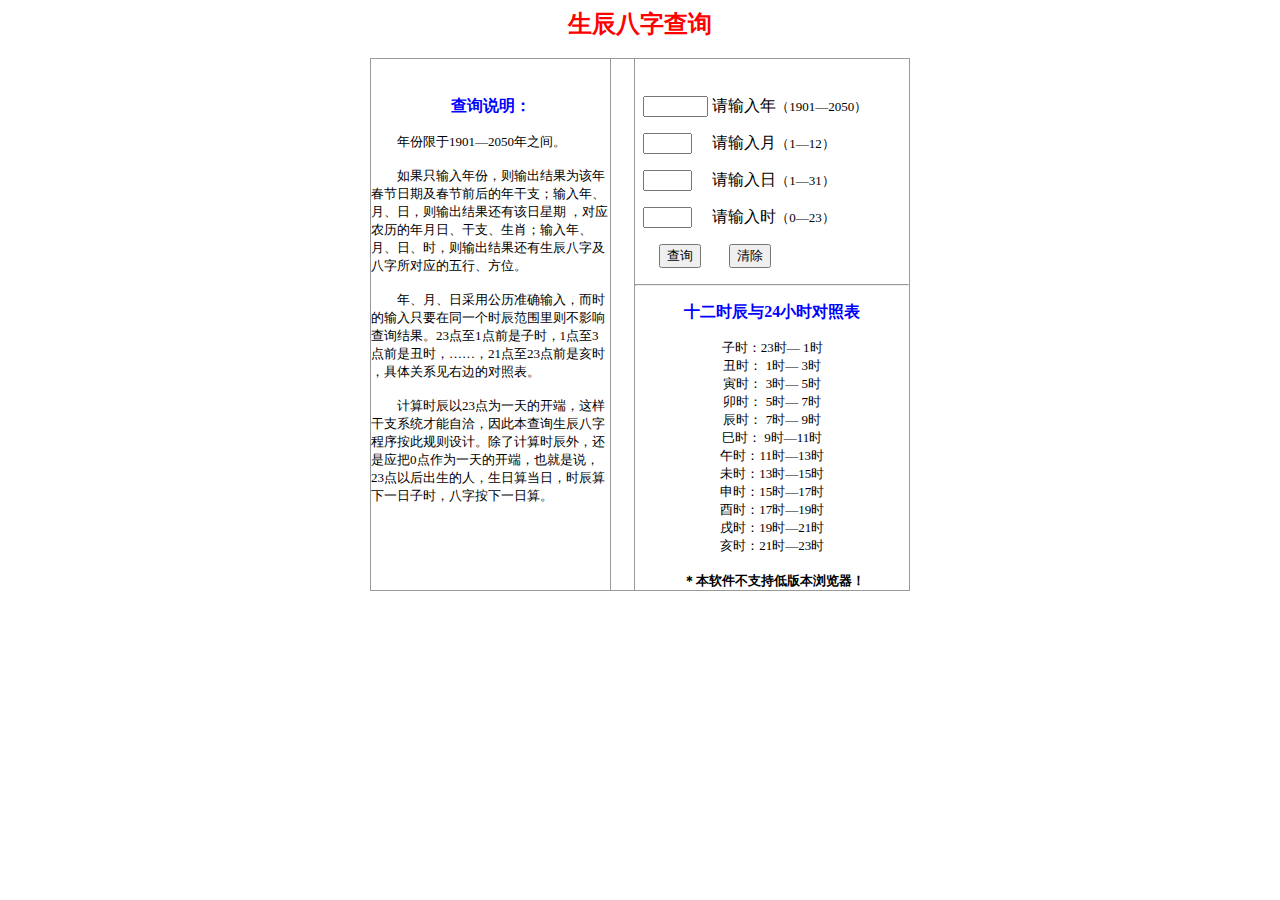
<file: 八字.htm>
<html>
<head>
<title>生辰八字查询</title>
</head>
<body>
<SCRIPT language=JavaScript>
<!--
tg=new Array("甲","乙","丙","丁","戊","己","庚","辛","壬","癸");dz=new Array("子","丑","寅","卯","辰","巳","午","未","申","酉","戌","亥");sx=new Array("鼠","牛","虎","兔","龙","蛇","马","羊","猴","鸡","狗","猪");w=new Array("木","火","土","金","水");f=new Array("东","南","中","西","北");sz=new Array("一","二","三","四","五","六","七","八","九","十",
"十一","十二","十三","十四","十五","十六","十七","十八","十九","二十",
"廿一","廿二","廿三","廿四","廿五","廿六","廿七","廿八","廿九","三十");m0=new Array(
0,1,0,0,1,0,1,0,1,1,1,0,1,0,1,0,0,1,0,1,0,1,1,1,
0,1,0,1,2,1,0,0,1,1,0,1,1,1,0,1,0,0,1,0,0,1,1,0,
1,1,0,1,1,0,0,1,0,1,0,1,0,1,1,3,0,1,0,1,0,1,0,1,
0,1,0,1,0,1,1,0,1,0,1,0,1,0,0,1,1,0,1,0,1,1,0,1,
0,4,0,1,0,1,0,1,1,1,0,1,0,1,0,0,1,0,1,0,1,1,1,0,3632)
m1=new Array(
1,0,1,0,0,4,0,1,1,0,1,1,1,0,1,0,0,1,0,0,1,1,0,1,
1,1,0,1,0,0,1,0,0,1,0,1,1,1,0,1,3,0,1,0,0,1,0,1,
1,0,1,1,0,1,0,1,0,1,0,0,1,1,0,1,0,1,1,0,1,0,1,0,
1,2,1,0,1,1,0,1,1,0,1,0,1,0,0,1,0,1,0,1,1,0,1,1,
0,1,0,0,1,0,3,1,0,1,1,1,0,1,0,0,1,0,0,1,0,1,1,1,7294)
m2=new Array(
1,0,1,0,0,1,0,0,1,0,1,1,1,0,1,1,2,1,0,0,1,0,1,1,
0,1,1,0,1,0,1,0,0,1,0,1,0,1,1,0,1,1,0,1,0,1,0,0,
1,0,1,3,1,0,1,1,0,1,0,1,0,0,1,0,1,0,1,1,0,1,1,0,
1,0,0,1,0,1,0,1,0,1,1,1,0,4,0,1,0,0,1,0,1,1,1,1,
0,1,0,0,1,0,0,1,0,1,1,1,0,1,1,0,0,4,0,1,0,1,1,0,10955);m3=new Array(
1,1,0,1,0,1,0,0,1,0,1,0,1,1,1,0,1,0,1,0,0,1,0,1,
0,1,1,0,5,0,1,0,1,0,0,1,0,1,0,1,1,0,1,0,1,1,0,1,
0,0,1,0,1,0,1,1,0,1,1,0,1,0,3,0,0,1,1,0,1,1,1,0,
1,0,0,1,0,0,1,0,1,1,1,0,1,1,0,0,1,0,3,0,1,1,0,1,
1,1,0,0,1,0,0,1,0,1,0,1,1,1,0,1,0,1,0,0,1,0,1,0,14587);m4=new Array(
1,1,0,1,1,3,0,0,1,0,1,0,1,0,1,1,0,1,0,1,0,1,0,1,
0,1,0,1,0,1,1,0,1,0,1,0,1,0,1,3,0,1,0,1,1,0,1,1,
0,0,1,0,0,1,0,1,1,1,0,1,1,0,0,1,0,0,1,0,1,1,0,1,
1,4,0,1,0,0,1,0,1,0,1,1,1,0,1,0,1,0,0,1,0,1,0,1,
1,0,1,1,0,1,2,1,0,1,0,1,0,1,1,0,1,1,0,0,1,0,1,0,18249);m5=new Array(
1,0,1,1,0,1,0,1,0,1,0,1,0,1,0,1,3,0,1,1,0,1,0,1,
0,1,0,0,1,1,0,1,1,0,1,0,1,0,1,0,0,1,0,1,1,0,1,1,
0,1,3,0,0,1,0,1,0,1,1,1,0,1,0,1,0,0,1,0,1,0,1,1,
1,0,1,0,1,0,0,4,1,0,1,0,1,1,1,0,1,0,0,1,0,1,0,1,
0,1,1,0,1,0,1,0,1,0,1,0,1,0,1,0,1,4,1,0,1,0,1,0,21911);m6=new Array(
1,0,1,0,1,0,1,1,0,1,0,1,0,1,0,0,1,0,1,1,0,1,1,0,
1,0,1,2,1,0,1,0,1,1,1,0,1,0,1,0,0,1,0,1,0,1,1,1,
0,1,0,1,0,0,1,0,0,1,1,0,1,1,4,1,0,0,1,0,0,1,1,0,
1,1,0,1,1,0,0,1,0,1,0,1,0,1,0,1,1,0,4,1,0,1,0,1,
0,1,0,1,0,1,1,0,1,0,1,0,1,0,0,1,0,1,1,0,1,1,0,1,25544);m7=new Array(
0,1,0,0,4,1,0,1,1,1,0,1,0,1,0,0,1,0,1,0,1,1,0,1,
1,0,1,0,0,1,0,0,1,1,0,1,1,1,0,4,0,1,0,0,1,1,0,1,
1,1,0,1,0,0,1,0,0,1,0,1,1,1,0,1,0,1,0,4,0,1,0,1,
1,0,1,1,0,1,0,1,0,1,0,0,1,0,1,1,0,1,1,0,1,0,1,0,
1,0,0,1,0,5,0,1,1,0,1,0,1,0,0,1,0,1,0,1,1,0,1,1,29206);m8=new Array(
0,1,0,0,1,0,0,1,1,0,1,1,1,0,1,2,1,0,0,1,0,1,1,1,
1,0,1,0,0,1,0,0,1,0,1,1,1,0,1,1,0,0,1,0,0,4,1,1,
0,1,1,0,1,0,1,0,0,1,0,1,0,1,1,0,1,1,0,1,0,1,0,0,
1,0,1,0,1,4,1,1,0,1,0,0,1,0,1,0,1,0,1,1,0,1,1,0,
1,0,0,1,0,1,0,1,0,1,1,1,0,1,0,0,4,0,1,0,1,1,1,1,32868);m9=new Array(
0,1,0,0,1,0,0,1,0,1,1,1,0,1,1,0,0,1,0,0,1,0,1,1,
0,1,4,1,0,1,0,0,1,0,1,0,1,1,1,0,1,0,1,0,0,1,0,1,
0,1,1,0,1,0,1,4,0,1,0,1,0,1,0,1,1,0,1,0,1,1,0,0,
1,0,1,0,1,0,1,1,0,1,1,0,1,0,0,1,2,1,1,0,1,1,0,1,
1,0,0,1,0,0,1,0,1,1,1,0,1,1,0,0,1,0,0,1,0,1,1,0,36499);m10=new Array(
1,1,0,4,1,0,0,1,0,1,0,1,1,1,0,1,0,1,0,0,1,0,1,0,
1,1,0,1,1,0,1,0,0,1,0,1,0,4,1,1,0,1,0,1,0,1,0,1,
0,1,0,1,0,1,1,0,1,0,1,0,1,0,1,0,1,0,4,1,1,0,1,1,
0,0,1,0,0,1,0,1,1,1,0,1,1,0,0,1,0,0,1,0,1,1,0,1,
1,1,0,0,4,0,1,0,1,0,1,1,1,0,1,0,1,0,0,1,0,1,0,1,40161);m11=new Array(
1,0,1,1,0,1,0,0,1,0,1,0,1,0,1,4,1,0,1,0,1,0,1,0,
1,0,1,0,1,1,0,1,0,1,0,1,0,1,0,1,0,1,0,1,4,1,0,1,
0,1,0,0,1,0,1,1,1,0,1,0,1,0,1,0,0,1,0,1,1,0,1,1,
0,1,0,1,0,3,0,1,0,1,1,1,0,1,0,1,0,0,1,0,1,0,1,1,
1,0,1,0,1,0,0,1,0,0,1,1,0,1,1,4,1,0,0,1,0,1,0,1,43823);m12=new Array(
0,1,1,0,1,0,1,0,1,0,1,0,1,0,1,0,1,1,0,1,0,1,0,1,
0,4,0,1,1,0,1,1,0,1,0,1,0,1,0,0,1,0,1,1,0,1,1,0,
1,0,1,0,0,4,1,0,1,1,1,0,1,0,1,0,0,1,0,0,1,1,1,0,
1,1,0,1,0,0,1,0,0,1,1,0,1,1,1,0,4,0,1,0,0,1,1,0,
1,1,0,1,0,1,0,1,0,0,1,1,0,1,0,1,1,0,1,0,1,0,1,0,47455)
m13=new Array(
0,1,4,1,0,1,1,0,1,0,1,0,1,0,0,1,0,1,1,0,1,1,0,1,
0,1,0,0,1,0,1,0,1,1,4,1,0,1,0,0,1,0,1,0,1,1,0,1,
1,0,1,0,0,1,0,0,1,1,0,1,1,1,0,1,0,3,0,0,1,0,1,1,
1,1,0,1,0,0,1,0,0,1,0,1,1,1,0,1,0,1,0,1,0,1,0,0,
1,1,0,1,4,1,0,1,0,1,0,0,1,0,1,1,0,1,0,1,1,0,1,0,51117)
m14=new Array(
0,1,0,1,0,1,1,0,1,1,0,1,0,4,0,1,0,1,0,1,1,0,1,1,
0,1,0,0,1,0,0,1,1,0,1,1,1,0,1,0,0,1,2,1,0,1,1,1,
1,0,1,0,0,1,0,0,1,0,1,1,1,0,1,0,1,0,1,0,0,1,0,1,
1,0,1,1,3,0,1,0,0,1,0,1,0,1,1,0,1,1,0,1,0,0,1,0,
1,0,1,0,1,1,0,1,1,0,1,0,0,1,3,0,1,0,1,1,0,1,1,0,54779)
ms=new Array(m0,m1,m2,m3,m4,m5,m6,m7,m8,m9,m10,m11,m12,m13,m14);ly=new Array(29,30,58,59,59,60);tw=new Array(0,0,1,1,2,2,3,3,4,4);dw=new Array(4,2,0,0,2,1,1,2,3,3,2,4);
function inq(form){re="请重新输入！";y=form.y.value;if(y==""||y<1901||y>2050)
alert("年应在1901和2050之间。"+re);else{gl0=(Date.UTC(y,0,1)-Date.UTC(1901,1,19))/86400000;dy=y-1901;i=Math.floor(dy/10);nl0=(i==0)?0:ms[i-1][120];n=i*120;for(j=0;j<120;j++){n++;if(n>dy*12)break;nl0+=ly[ms[i][j]];}cjr=(nl0-gl0)%31+1;cjy=(nl0-gl0>30)?2:1;jq=tg[(dy+6)%10]+dz[dy%12];jh=tg[(dy+7)%10]+dz[(dy+1)%12];s1="<title>查询结果</title><body bgcolor=#FFFFFF text=#ff0000><center>"+"<table width=400><tr><td><font size=4>您查询的结果如下:<p>公历："+y+"年";s2="<br>春节："+cjy+"月"+cjr+"日<br>节前："+jq+"年<br>节后："+jh+"年<br>";s3="要查询生辰八字，请输入时。";s4="</font></td></tr></table></center></body>";m=form.m.value;d=form.d.value;h=form.h.value;if(m==""||d==""){document.write(s1,s2,"<br>","进一步查询，请输入月和日。<br>",s3,s4);document.close();}else if(m>12||m<1)
alert("月应在1与12之间。"+re);else if(d>31||d<1)
alert("日应在1与31之间。"+re);else if((m==4||m==6||m==9||m==11)&&d>30)
alert(m+"月只有30天。"+re);else if(y%4!=0&&m==2&&d>28)
alert(y+"年是平年，2月只有28天。"+re);else if(m==2&&d>29)
alert(y+"年是闰年，2月只有29天。"+re);else if(h>23||h<0)
alert("时应在0与23之间。"+re);else{if(form.h.value=="")h=0;sum=(Date.UTC(y,m-1,d,h)-Date.UTC(1901,1,18,23))/1000;sumd=Math.floor(sum/86400);day=(Math.floor((sum-1800)/86400)+51)%7;xq=(day==0)?"日":sz[day-1];tgr=(sumd+54)%10;dzr=(sumd+52)%12;gzr=tg[tgr]+dz[dzr];dzs=Math.floor((h*1+1)/2)%12;tgs=((tgr%5)*2+dzs)%10;gzs=tg[tgs]+dz[dzs];for(i=0;ms[i][120]<=sumd;i++);k=(i==0)?0:ms[i-1][120];p=i*120;for(j=0;j<120;j++){k+=ly[ms[i][j]];p++;if(k>sumd)break;}if(sumd+30<0){ri=59+sumd;p=-1;}else if(sumd<0){ri=30+sumd;p=0;}else
ri=sumd+ly[ms[i][j]]-k;yue=((p+11)%12==0)?"正":sz[(p+11)%12];mij=ms[i][j];if((mij==2||mij==3)&&ri>28){ri-=29;yue="闰"+yue;}else if((mij==4||mij==5)&&ri>29){ri-=30;yue="闰"+yue;}ri=((ri<10)?"初":"")+sz[ri];tgn=Math.floor((p-1)/12+7)%10;dzn=Math.floor((p-1)/12+1)%12;gzn=tg[tgn]+dz[dzn];tgy=(p+5)%10;dzy=(p+1)%12;gzy=tg[tgy]+dz[dzy];tn=tw[tgn];dn=dw[dzn];ty=tw[tgy];dy=dw[dzy];tr=tw[tgr];dr=dw[dzr];ts=tw[tgs];ds=dw[dzs];s5=m+"月"+d+"日（星期"+xq+"）";s6="<br>农历："+gzn+"年"+yue+"月"+ri+"日";s7="生肖："+sx[dzn]+"<p>"
if(form.h.value=="")
document.write(s1,s5,s6,s2,"干支：",gzn,"年",gzy,"月",gzr,"日<br>",s7,s3,s4);else
document.write(s1,s5,h,"点",s6,dz[dzs],"时",s2,
"八字：",gzn,"　",gzy,"　",gzr,"　",gzs,"<br>",
"五行：",w[tn],w[dn],"　",w[ty],w[dy],"　",w[tr],w[dr],"　",w[ts],w[ds],"<br>",
"方位：",f[tn],f[dn],"　",f[ty],f[dy],"　",f[tr],f[dr],"　",f[ts],f[ds],"<br>",s7,s4);document.close();}}}
function setfocus(){document.cal.y.focus();return;}
//-->
</SCRIPT>
<STYLE type=text/css>.style1 {
	FONT-SIZE: 12pt; COLOR: #ff0000
}
.style2 {
	FONT-SIZE: 10pt; COLOR: #0000ff
}
</STYLE>
<DIV align=center><SPAN class=style1><STRONG><font size="5">生辰八字查询</font></STRONG></SPAN><BR><BR></DIV>
<TABLE cellSpacing=1 cellPadding=0 width=540 align=center bgColor=#999999 border=0>
<TBODY>
<TR>
<TD width="42%" bgColor=#ffffff height=400 valign="top">
　<p align="center"><b><font color="#0000FF">查询说明：</font></b><br>
</p>
<P><font size="2">　<FONT color=#000000>　年份限于1901—2050年之间。 <BR><BR>　　如果只输入年份，则输出结果为该年春节日期及春节前后的年干支；输入年、月、日，则输出结果还有该日星期
，对应农历的年月日、干支、生肖；输入年、月、日、时，则输出结果还有生辰八字及八字所对应的五行、方位。 <BR><BR>　　年、月、日采用公历准确输入，而时的输入只要在同一个时辰范围里则不影响查询结果。23点至1点前是子时，1点至3点前是丑时，……，21点至23点前是亥时
，具体关系见右边的对照表。 <BR></FONT></font><FONT color=#ffffff><font size="2"><BR></font>
<font size="2" color="#000000">　　计算时辰以23点为一天的开端，这样干支系统才能自洽，因此本查询生辰八字
程序按此规则设计。除了计算时辰外，还是应把0点作为一天的开端，也就是说，23点以后出生的人，生日算当日，时辰算下一日子时，八字按下一日算。 </font></FONT></P></TD>
<TD vAlign=top width="4%" bgColor=#ffffff height=400>　</TD>
<TD vAlign=top width="48%" bgColor=#ffffff height=400>
<FORM name=cal>　<p>&nbsp; <INPUT maxLength=4 size=5 name=y><FONT color=#000000> 请输入年<font size="2">（1901—2050）</font></FONT> 
	</p>
<P><FONT color=#000000>&nbsp; <INPUT maxLength=2 size=3 name=m>　 请输入月<font size="2">（1—12）</font></FONT> 
<P><FONT color=#000000>&nbsp; <INPUT maxLength=2 size=3 name=d>　 请输入日<font size="2">（1—31）</font></FONT> 
<P><FONT color=#000000>&nbsp; <INPUT maxLength=2 size=3 name=h>　 请输入时<font size="2">（0—23）</font></FONT> 
<P>&nbsp; &nbsp; &nbsp; <INPUT onclick=inq(cal) type=button value=查询 name=button> &nbsp; &nbsp; &nbsp; <INPUT type=reset value=清除 name=reset> </P></FORM>
	<hr>
	<P align="center"><b><FONT color=#0000FF>十二时辰与24小时对照表</FONT></b>
<P align="center"><font size="2" color="#000000">子时：23时— 1时</font><font size="2">
<br><a align="center">丑时： 1时— 3时</a>
<br><a align="center">寅时： 3时— 5时</a>
<br><a align="center">卯时： 5时— 7时</a>
<br><a align="center">辰时： 7时— 9时</a>
<br><a align="center">巳时： 9时—11时</a>
<br><a align="center">午时：11时—13时</a>
<br><a align="center">未时：13时—15时</a>
<br><a align="center">申时：15时—17时</a>
<br><a align="center">酉时：17时—19时</a>
<br><a align="center">戌时：19时—21时</a>
<br><a align="center">亥时：21时—23时</a> </font>
<P align="center"><FONT color=#000000>&nbsp;<b><font size="2">＊本软件不支持低版本浏览器！</font></b></FONT>
<P></P></TD></TR></TBODY></TABLE>
</body>
</html>
</file>
<file: browser-fountain_1314288268_demo_package/css/browserfountain.css>
* {
  margin:0;
  padding:0
}
body {
  background:#000;
  color:#fff;
  margin:0;
  overflow: hidden;
  font-family:futura,helvetica,sans-serif;
}
#logo {
  position:absolute;
  bottom:20px;
  width:100%;
  height:200px;
  background:url(../img/5logo.png) no-repeat bottom center;
}
header {
  display:block;
  position:absolute;
  top:10px;
  right:10px;
}
form {
  position:absolute;
  top:10px;
  left:10px;
  width:300px;
  margin:0;
  padding:0;
  background:rgba(0,0,0,.8);
  opacity:.1;
}
h1 {
  font-weight:normal;
}
form:hover {
  opacity:1;
}
footer {
  font-size:10px;
  display:block;
  position:absolute;
  bottom:10px;
  right:10px;
  z-index:10;
}
footer p {
  color:#333;
}
footer p a {
  color:#666;
}
input[ type=number ] {
  width:4em;
}
label {
  padding:0 .5em;
}
form div{
  padding-bottom:10px;
}
fieldset{
  border:none;
}
legend{
  border-bottom:2px solid #ccc;
  display:block;
  width:300px;
  color:lime;
  margin-bottom:10px;
  padding-bottom:5px;
}
form p{
  color:#666;
}
</file>
